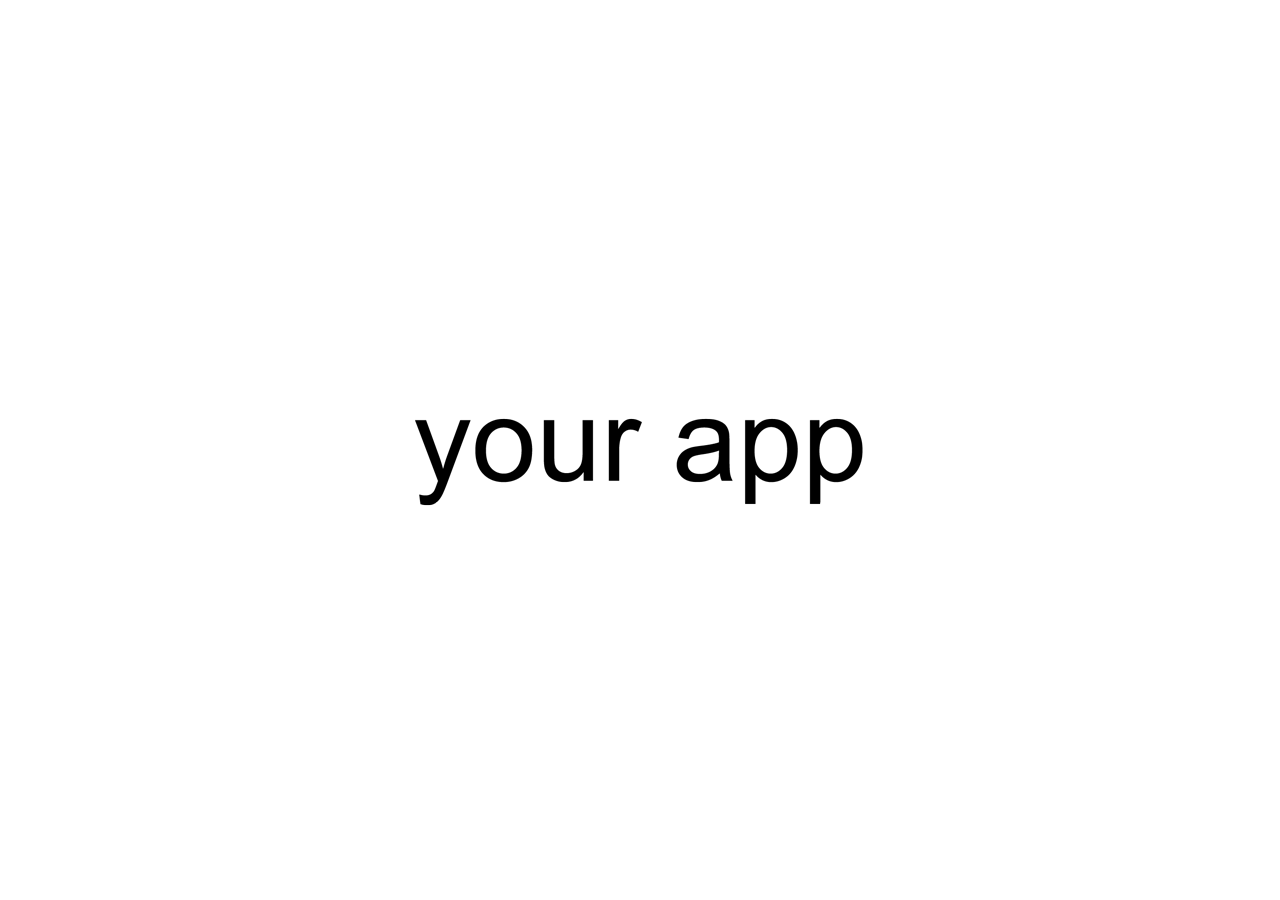
<file: index.html>
<!DOCTYPE html>
<html lang="en">

  <head>

    <meta charset="utf-8" />

    <!-- Meta tags: General -->
    <meta name="author" content="Chris J. Allinson" />
    <meta name="copyright" content="All Content &copy; Chris J. Allinson 1996 - Present. All Rights Reserved." />
    <meta name="description" content="SPAllinsonJS advanced example app." />
    <meta name="keywords" content="SPAllinsonJS, example, app" />
    <meta name="language" content="en" />
    <meta name="viewport" content="width=device-width, initial-scale=1" />
    <!-- Meta tags: Search engines -->
    <meta name="googlebot" content="noindex, nofollow" />
    <meta name="googlebot" content="nosnippet" />
    <meta name="robots" content="noindex, nofollow" />

    <!-- Page title -->
    <title>SPAllinsonJS - Advanced App v1.4.3</title>

    <!-- SPAllinsonJS imports -->
    <script src="spallinsonjs/SPAllinsonJS-v1.4.3.min.js"></script>
    <link rel="stylesheet" href="spallinsonjs/SPAllinsonJS-v1.4.3.min.css" />
    <!--//-->
    <script src="spallinsonjs-alert/alert-v1.2.1.min.js"></script>
    <link rel="stylesheet" href="spallinsonjs-alert/alert-v1.2.1.min.css" />
    <!--//-->
    <script src="spallinsonjs-lightbox/lightbox-v1.2.8.min.js"></script>
    <link rel="stylesheet" href="spallinsonjs-lightbox/lightbox-v1.2.8.min.css" />
    <link rel="stylesheet" href="spallinsonjs-lightbox/lightbox-settings.css" />
    <!--//-->
    <script src="spallinsonjs-storage/storage-v1.4.0.min.js"></script>
    <script src="spallinsonjs-storage/storage-settings.js"></script>

    <!-- App imports -->
    <script src="app/settings.js"></script>
    <script src="app/locale.js"></script>
    <!--//-->
    <link rel="stylesheet" href="app/common.css" />
    <link rel="stylesheet" href="app/fonts.css" />
    <link rel="stylesheet" href="components/splash/splash.css" />
    <link rel="stylesheet" href="components/login/login.css" />
    <link rel="stylesheet" href="components/main-template/main-template.css" />
    <link rel="stylesheet" href="components/main-template/header/header.css" />
    <link rel="stylesheet" href="components/main-template/drawer/drawer.css" />
    <link rel="stylesheet" href="components/main-template/drawer/mini-profile/mini-profile.css" />
    <link rel="stylesheet" href="components/dashboard/dashboard.css" />
    <link rel="stylesheet" href="components/privacy/privacy.css" />
    <link rel="stylesheet" href="components/privacy/privacy-content/privacy-content.css" />

  </head>


  <body></body>

</html>
</file>
<file: app/common.css>
/* SPAllinsonJS */

html {
    width: 100%;
    min-width: 300px;
    height: 100%;
    box-sizing: border-box;
}

body {
    width: 100%;
    min-width: 300px;
    height: 100%;
    padding: 0;
    margin: 0;
    overflow: hidden;
}

*, *:before, *:after {
    box-sizing: inherit;
}



/* APP */

body {
    background-color: #FFF;
}

div, span, a, button {
    font-family: 'Open Sans';
}

div {
    overflow: auto;
}

a, button {
    cursor: pointer;
}

a {
    color: white;
    text-decoration: underline;
}

button {
    padding: 0;
    margin: 0;
    border: 0;
    background-color: transparent;
    outline: none;
}
</file>
<file: app/fonts.css>
/*
* Open Sans
*/

@font-face {
  font-family: 'Open Sans';
  font-weight: 100;
  src: url('../assets/fonts/open-sans/OpenSans-Light.ttf');
}

@font-face {
  font-family: 'Open Sans';
  font-weight: 400;
  src: url('../assets/fonts/open-sans/OpenSans-Regular.ttf');
}

@font-face {
  font-family: 'Open Sans';
  font-weight: 500;
  src: url('../assets/fonts/open-sans/OpenSans-Semibold.ttf');
}

@font-face {
  font-family: 'Open Sans';
  font-weight: 700;
  src: url('../assets/fonts/open-sans/OpenSans-Bold.ttf');
}
</file>
<file: components/splash/splash.css>
.splash-image {
  position: absolute;
  top: 50%;
  left: 50%;
  width: 560px;
  height: 560px;
  margin-top: -280px;
  margin-left: -280px;
  background-size: cover;
}


/* responsive design */

@media (min-width: 0px) and (max-width: 599px) {
  .splash-image {
    width: 280px;
    height: 280px;
    margin-top: -200px;
    margin-left: -140px;
  }
}
</file>
<file: components/login/login.css>
.login-page {
    position: relative;
    width: 100%;
    height: 100%;
}

.login-page .login-container {
    position: absolute;
    top: 50%;
    left: 50%;
    margin-left: -150px;
    margin-top: -101px;
    width: 300px;
    height: 202px;
    padding: 10px;
    background-color: #999;
    border: 1px solid #333;
}

.login-page .login-container .logo {
    display: block;
    font-size: 25px;
    line-height: 40px;
    text-align: center;
    color: #000;
    margin-bottom: 10px;
}

.login-page .login-container .input-title {
    display: block;
    height: 20px;
    font-size: 12px;
    line-height: 20px;
}

.login-page .login-container input {
    display: block;
    width: 100%;
    height: 20px;
    margin-bottom: 5px;
}

.login-page .login-container button {
    display: inline-block;
    width: 100%;
    height: 30px;
    color: white;
    background-color: #333;
    margin: 10px auto 0;
    cursor: pointer;
}
</file>
<file: components/main-template/main-template.css>
.main-container {
    position: relative;
    width: 100%;
    height: 100%;
    overflow: auto;
}

.main-container .content-container {
    width: 100%;
    height: calc(100% - 64px);
    z-index: 1;
}
</file>
<file: components/main-template/header/header.css>
.header {
    height: 64px;
    background-color: #333;
}

.header .hamburger {
    position: absolute;
    top: 10px;
    left: 10px;
    width: 44px;
    height: 44px;
    background-size: cover;
    background-image: url('images/hamburger.png');
    cursor: pointer;
}

.header .hamburger.disabled {
    opacity: 0.3;
}

.header .logo {
    display: block;
    font-size: 25px;
    line-height: 54px;
    text-align: center;
    color: #FFF;
    margin: 5px auto 0;
}



/* retina support */

@media (-webkit-min-device-pixel-ratio: 2), (min-resolution: 192dpi) {
    .header .hamburger {
        background-image: url('images/hamburger@2x.png');
    }
}
</file>
<file: components/main-template/drawer/drawer.css>
@keyframes openDrawer { from { left: -281px; } to { left: 0px; } }
@keyframes closeDrawer { from { left: 0px; } to { left: -281px; } }

.drawer {
    position: absolute;
    top: 64px;
    width: 281px;
    height: calc(100% - 64px);
    background-color: #666;
    border-right: #333 solid 1px;
    z-index: 9;
}

.drawer.opening {
    left: -281px;
    animation: openDrawer linear 0.3s;
    animation-fill-mode: forwards;
    animation-duration: 0.3s;
}

.drawer.opened {
    left: 0px;
}

.drawer.closing {
    left: 0px;
    animation: closeDrawer linear 0.3s;
    animation-fill-mode: forwards;
    animation-duration: 0.3s;
}

.drawer.closed {
    left: -281px;
}


.drawer a {
    display: block;
    height: 50px;
    font-size: 12px;
    line-height: 50px;
    color: orange;
    text-decoration: none;
    background-color: #555;
    padding: 0 0 0 10px;
    border-bottom: 1px solid #333;
}

.drawer a:hover {
    background-color: #444;
    color: #FFF;
}
</file>
<file: components/main-template/drawer/mini-profile/mini-profile.css>
.mini-profile {
    position: relative;
    width: 100%;
    color: #FFF;
    background-color: #000;
    padding: 10px;
}

.mini-profile .username {
    display: block;
    font-size: 20px;
}

.mini-profile .name {
    display: inline-block;
    font-size: 12px;
}

.mini-profile .age {
    display: block;
    font-size: 12px;
    color: #999;
}
</file>
<file: components/dashboard/dashboard.css>
.dashboard-page {
    position: relative;
    width: 100%;
    height: 100%;
}

.dashboard-page span {
    display: block;
    font-size: 32px;
    text-align: center;
    line-height: 100px;
}
</file>
<file: components/privacy/privacy.css>
.privacy-page {
    position: relative;
    width: 100%;
    height: 100%;
}

.privacy-page span {
    display: block;
    font-size: 32px;
    text-align: center;
    line-height: 100px;
}

.privacy-page button {
    display: block;
    width: 200px;
    height: 30px;
    color: white;
    background-color: #333;
    margin: 10px auto 0;
    cursor: pointer;
}
</file>
<file: components/privacy/privacy-content/privacy-content.css>
.privacy-content {
    position: relative;
    width: 100%;
    height: 100%;
}

.privacy-content button {
    position: fixed;
    top: 20px;
    right: 20px;
    font-size: 32px;
    line-height: 40px;
    color: #FFF;
}

.privacy-content .title {
    display: block;
    min-width: 300px;
    max-width: 600px;
    font-size: 32px;
    text-align: center;
    color: #FFF;
    margin: 100px auto 0;
}

.privacy-content .copy {
    min-width: 300px;
    max-width: 600px;
    font-size: 16px;
    color: #999;
    margin: 20px auto 50px;
}
</file>
<file: spallinsonjs/SPAllinsonJS-v1.4.3.min.css>
._A_Splash,html{width:100%;height:100%}._A_Content,._A_Splash{background-color:transparent}._A_Content,._A_Preloader,._A_Splash{top:0;overflow:hidden}body{padding:0;margin:0}._A_Splash{position:fixed;left:0;z-index:9999}._A_Preloader{position:fixed;left:-1px;width:1px;height:1px;z-index:-1;opacity:0}._A_Content{position:absolute;left:0;width:100%;height:100%;z-index:1;-webkit-overflow-scrolling:touch}._A_Hidden{visibility:hidden;opacity:0}._A_Fade_In{visibility:visible;opacity:1;-webkit-transition:visibility 0ms,opacity .5s;-o-transition:visibility 0ms,opacity .5s;-moz-transition:visibility 0ms,opacity .5s;transition:visibility 0ms,opacity .5s}._A_Fade_Out{visibility:hidden;opacity:0;-webkit-transition:visibility 0ms .5s,opacity .5s;-o-transition:visibility 0ms .5s,opacity .5s;-moz-transition:visibility 0ms .5s,opacity .5s;transition:visibility 0ms .5s,opacity .5s}._A_Display_None{display:none!important}
</file>
<file: spallinsonjs-alert/alert-v1.2.1.min.css>
._A_Alert{position:fixed;left:0;width:100%;height:100px;font-family:arial;background-color:rgba(0,0,0,.9);overflow:hidden;z-index:8888}._A_Alert--Hidden{top:-100px}._A_Alert--Show{top:0;-webkit-transition:top .5s;-o-transition:top .5s;-moz-transition:top .5s;transition:top .5s}._A_Alert--Hide{top:-100px;-webkit-transition:top .5s;-o-transition:top .5s;-moz-transition:top .5s;transition:top .5s}._A_Alert--Hide ._A_Alert__Close_Button{pointer-events:none}._A_Alert__Message{position:relative;left:45px;width:-webkit-calc(100% - 90px);width:-moz-calc(100% - 90px);width:calc(100% - 90px);height:100px;font-size:16px;line-height:18px;color:#999;text-align:center}._A_Alert__Message table,._A_Alert__Message td,._A_Alert__Message tr{width:100%;height:100px}._A_Alert__Message td{text-align:center}._A_Alert__Close_Button{position:absolute;top:30px;right:0;width:40px;height:40px;font-size:24px;line-height:40px;text-align:center;color:#fff;cursor:pointer}._A_Alert__Catch{position:absolute;top:0;left:40px;width:-webkit-calc(100% - 80px);width:-moz-calc(100% - 80px);width:calc(100% - 80px);height:100%;cursor:pointer}@media (min-width:0px) and (max-width:568px){._A_Alert,._A_Alert__Message table,._A_Alert__Message td,._A_Alert__Message tr{height:50px}._A_Alert--Hidden,._A_Alert--Hide{top:-50px}._A_Alert__Message{font-size:11px;line-height:12px}._A_Alert__Close_Button{top:5px;font-size:20px}}
</file>
